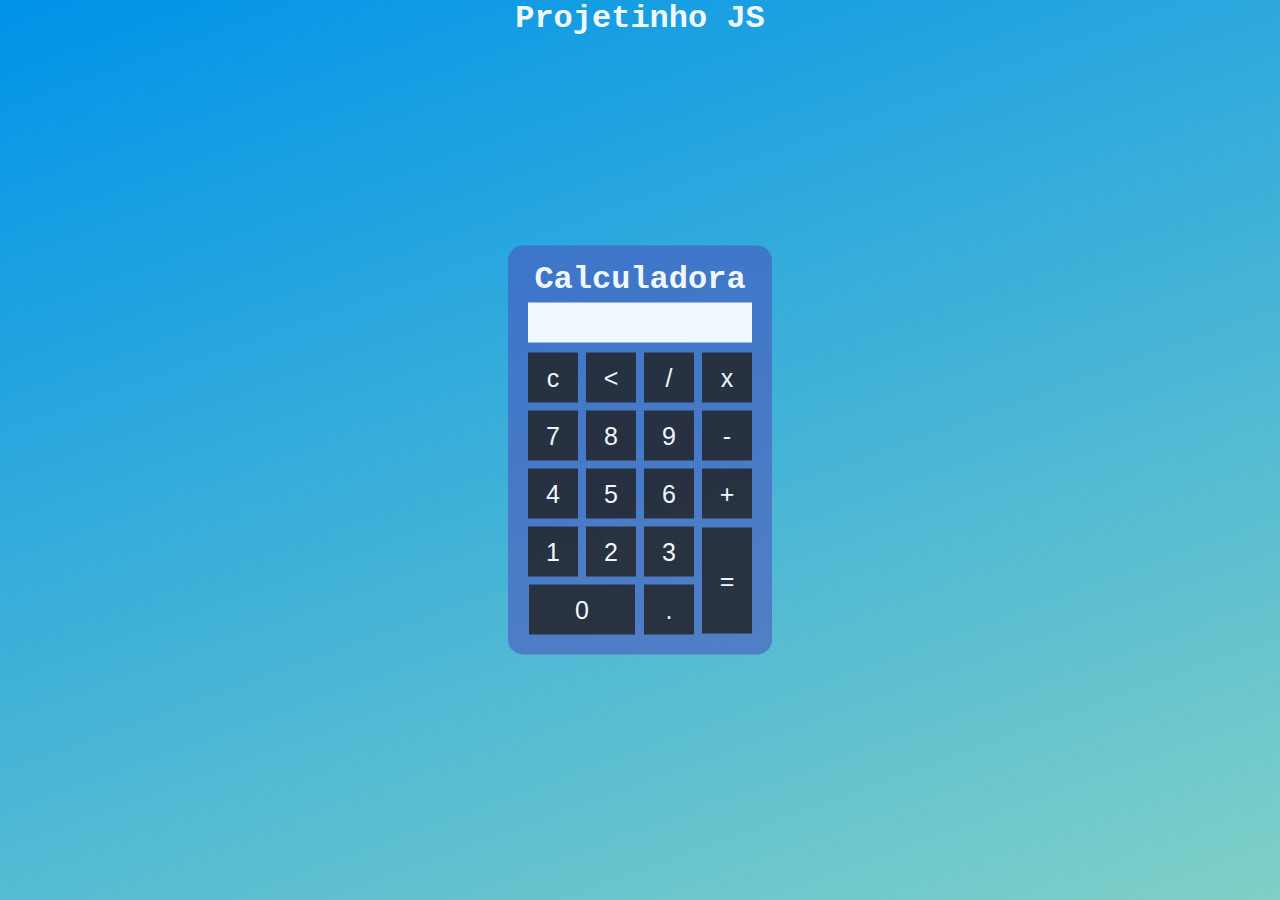
<file: index.html>
<!DOCTYPE html>
<html lang="pt-BR">
<head>
    <meta charset="UTF-8">
    <meta http-equiv="X-UA-Compatible" content="IE=edge">
    <meta name="viewport" content="width=device-width, initial-scale=1.0">
    <title>Calculadora</title>
    <link rel="stylesheet" href="style.css">
</head>
<body>
    <div class="fundo">
        <h1>Projetinho JS</h1>
        <div class="calculadora">
            <h1>Calculadora</h1>
            <p id="resultado"></p>
            <table class="botao">
                <tr>
                    <td><button onclick="limparConteudo()">c</button></td>
                    <td><button onclick="apagarCaractere()"><</button></td>
                    <td><button onclick="clicar('/')">/</button></td>
                    <td><button onclick="clicar('*')">x</button></td>
                </tr>
                <tr>
                    <td><button onclick="clicar('7')">7</button></td>
                    <td><button onclick="clicar('8')">8</button></td>
                    <td><button onclick="clicar('9')">9</button></td>
                    <td><button onclick="clicar('-')">-</button></td>
                </tr>
                <tr>
                    <td><button onclick="clicar('4')">4</button></td>
                    <td><button onclick="clicar('5')">5</button></td>
                    <td><button onclick="clicar('6')">6</button></td>
                    <td><button onclick="clicar('+')">+</button></td>
                </tr>
                <tr>
                    <td><button onclick="clicar('1')">1</button></td>
                    <td><button onclick="clicar('2')">2</button></td>
                    <td><button onclick="clicar('3')">3</button></td>
                    <td rowspan="2"><button style="height: 106px;" onclick="calcular()">=</button></td>
                </tr>
                <tr>
                    <td colspan="2"><button style="width: 106px;"  onclick="clicar('0')">0</button></td>
                    <td><button onclick="clicar('.')">.</button></td>
                </tr>
            </table>
        </div>
    </div>
    
    <script src="app.js"></script>
</body>
</html>
</file>
<file: style.css>
* {
    margin: 0;
    padding: 0;
}

.fundo {
    background-color: #0093E9;
    background-image: linear-gradient(160deg, #0093E9 0%, #80D0C7 100%);
    height: 100vh;
    color: aliceblue;
    font-family: 'Courier New', Courier, monospace;
    text-align: center;
}

.calculadora{
    position: absolute;
    background-color: #4c51bb93;
    top: 50%;
    left: 50%;
    transform: translate(-50%, -50%);
    border-radius: 15px;
    padding: 15px;
}

button{
    width: 50px;
    height: 50px;
    margin: 3px;
    font-size: 25px;
    cursor: pointer;
    background-color: rgba(31, 31, 31, 0.8);
    border: none;
    color: aliceblue;
}

button:hover{
    background-color: #292d7ec9;
}

#resultado{
    width: 214px;
    height: 30px;
    margin: 5px;
    padding: 5px;
    background-color: aliceblue;
    font-size: 20px;
    color: black;
    text-align: right;
}
</file>
